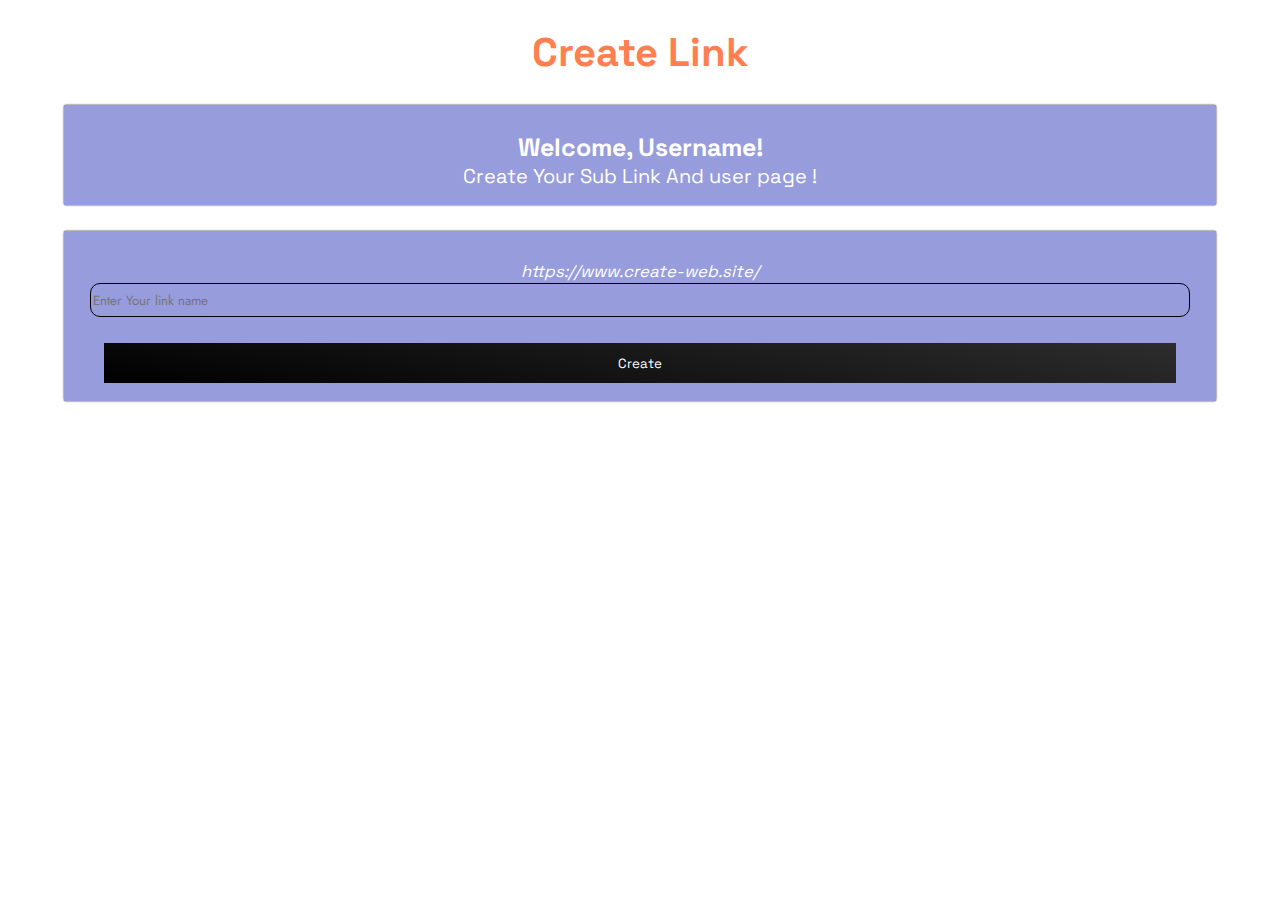
<file: domain.html>
<!DOCTYPE html>
<html>

<head>
   <link rel="stylesheet" href="https://cdnjs.cloudflare.com/ajax/libs/font-awesome/4.7.0/css/font-awesome.min.css">

   <link rel="preconnect" href="https://fonts.googleapis.com">
<link rel="preconnect" href="https://fonts.gstatic.com" crossorigin>
<link href="https://fonts.googleapis.com/css2?family=Space+Grotesk&display=swap" rel="stylesheet">
   <link rel="stylesheet" href="style.css">
   <meta charset="UTF-8">
   <meta name="viewport" content="width=device-width, initial-scale=1">
   <title>Create Link </title>
</head>

<body class="link">
   
<section id="hold" class="loadbg">
 <div class="load fa-spin"></div>  
</section>
   <center>
<h1 class="hedin">Create Link</h1>
<section class="linkbox">
 <br>
 <b class="wel">Welcome, <span>Username</span>!</b> <br> 
 <span>Create Your Sub Link And user page !</span>  
</section>
<h1></h1>
<bdo>
   <section class="linkbox box1"><br>
   <i>
      <small>https://www.create-web.site/</small>
   </i>
    <div>
 
  <form action="server.php" method="post">
   <input name="folder" class="box" placeholder="Enter Your link name" type="text"><br/><br/>
   <button onclick="data()" class="btn" type="submit">Create</button>
  </form>
     
  </div>
  
   </section>
</bdo>





   </center>
<script src="main.js"></script>
</body>

</html>
</file>
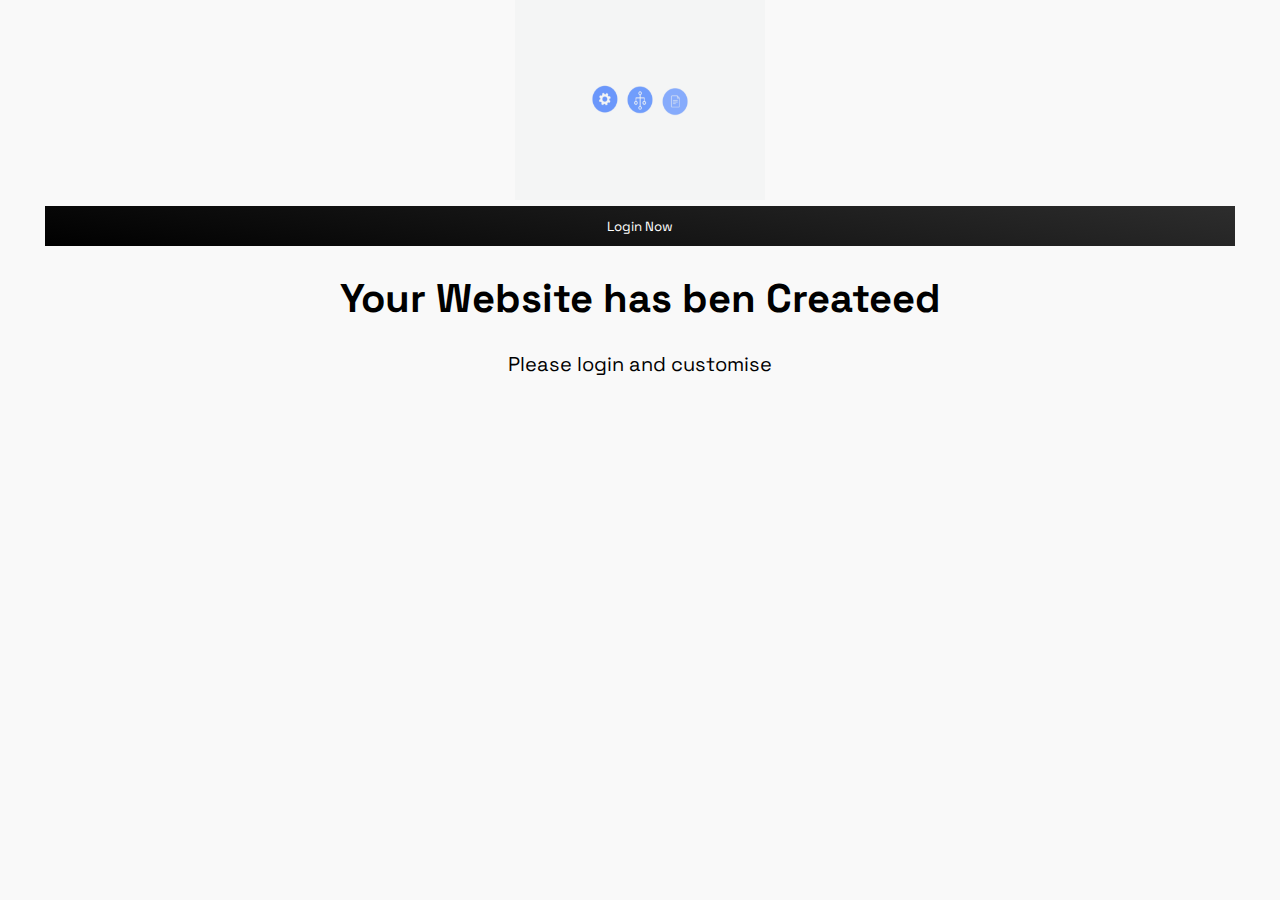
<file: done.html>
<!DOCTYPE html>
<html>

<head>
   <link rel="stylesheet" href="style.css">
   <meta charset="UTF-8">
   <meta name="viewport" content="width=device-width, initial-scale=1">
   <title>Done Please Login Now</title>
</head>

<body>
  <center>
  <img src="cloud.gif" class="gif1"> 
  <br>
 <button onclick="window.location.href='index.html'" class="btn">Login Now</button>
 
 <div>
    <h1>Your Website has ben Createed </h1>
    <p>Please login and customise</p>
 </div>
   </center>

   
   

</body>

</html>
</file>
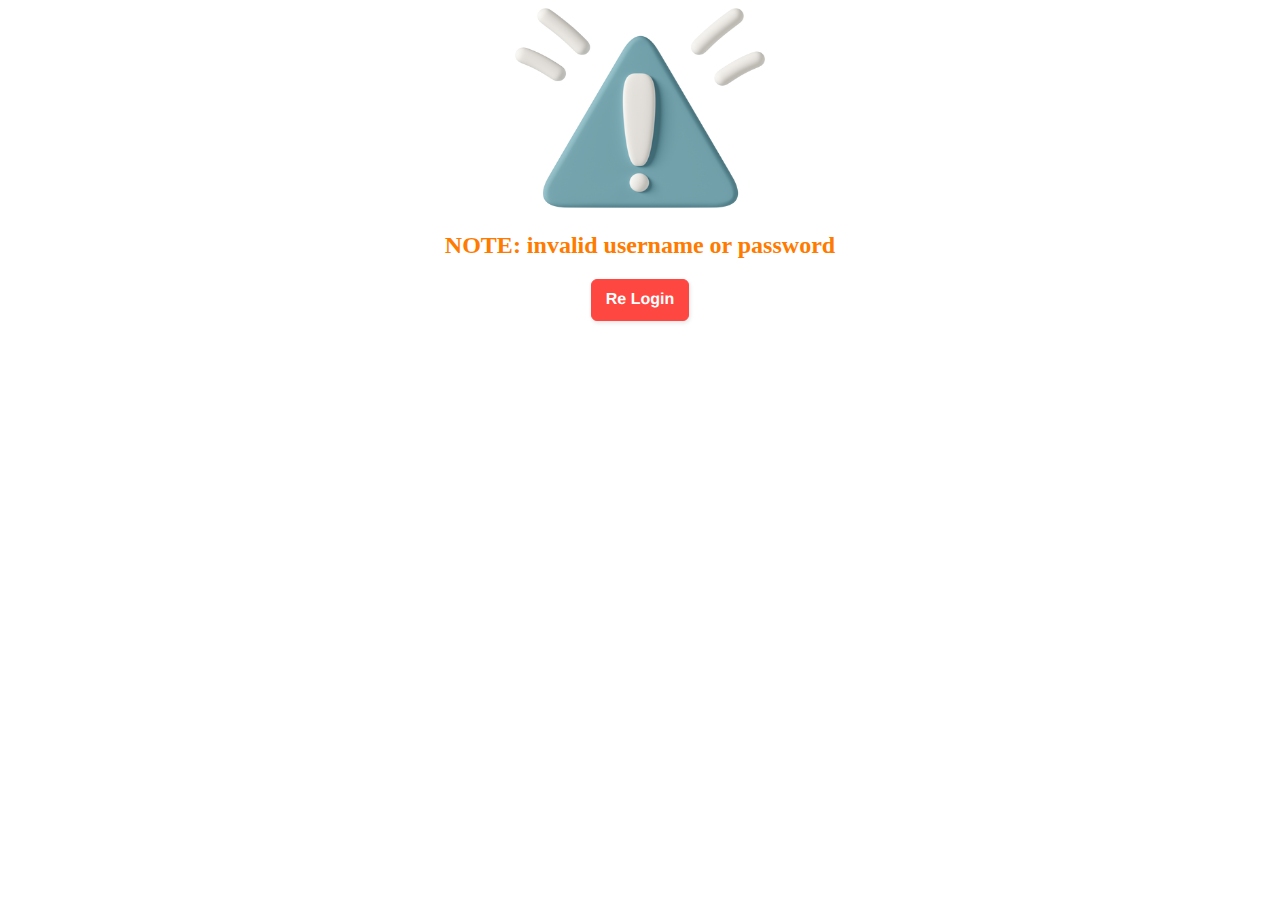
<file: errorlog.html>
<!DOCTYPE html>
<html>

<head>
  <meta charset="UTF-8">
  <meta name="viewport" content="width=device-width, initial-scale=1">
  <title>Sorry</title>
</head>
<style>
body{
 top: 0;

  
}

  img{
    height: 200px;
    width: 250px;
  
  }
  h2{
    color: #FF7B00;
    text-align: center;
  }
  h3{
    color: #FF3100;
    text-align: center;
  }

 .button-24 {
  background: #FF4742;
  border: 1px solid #FF4742;
  border-radius: 6px;
  box-shadow: rgba(0, 0, 0, 0.1) 1px 2px 4px;
  box-sizing: border-box;
  color: #FFFFFF;
  cursor: pointer;
  display: inline-block;
  font-family: nunito,roboto,proxima-nova,"proxima nova",sans-serif;
  font-size: 16px;
  font-weight: 800;
  line-height: 16px;
  min-height: 40px;
  outline: 0;
  padding: 12px 14px;
  text-align: center;
  text-rendering: geometricprecision;
  text-transform: none;
  user-select: none;
  -webkit-user-select: none;
  touch-action: manipulation;
  vertical-align: middle;
}

.button-24:hover,
.button-24:active {
  background-color: initial;
  background-position: 0 0;
  color: #FF4742;
}

.button-24:active {
  opacity: .5;
} 
</style>
<body>

  <center>
  

<img src="loge.png"/>
<h2>NOTE: invalid username or password </h2>

  
<button onclick="window.location.href='index.html'" class="button-24">Re Login</button>
  </center>

</body>

</html>
</file>
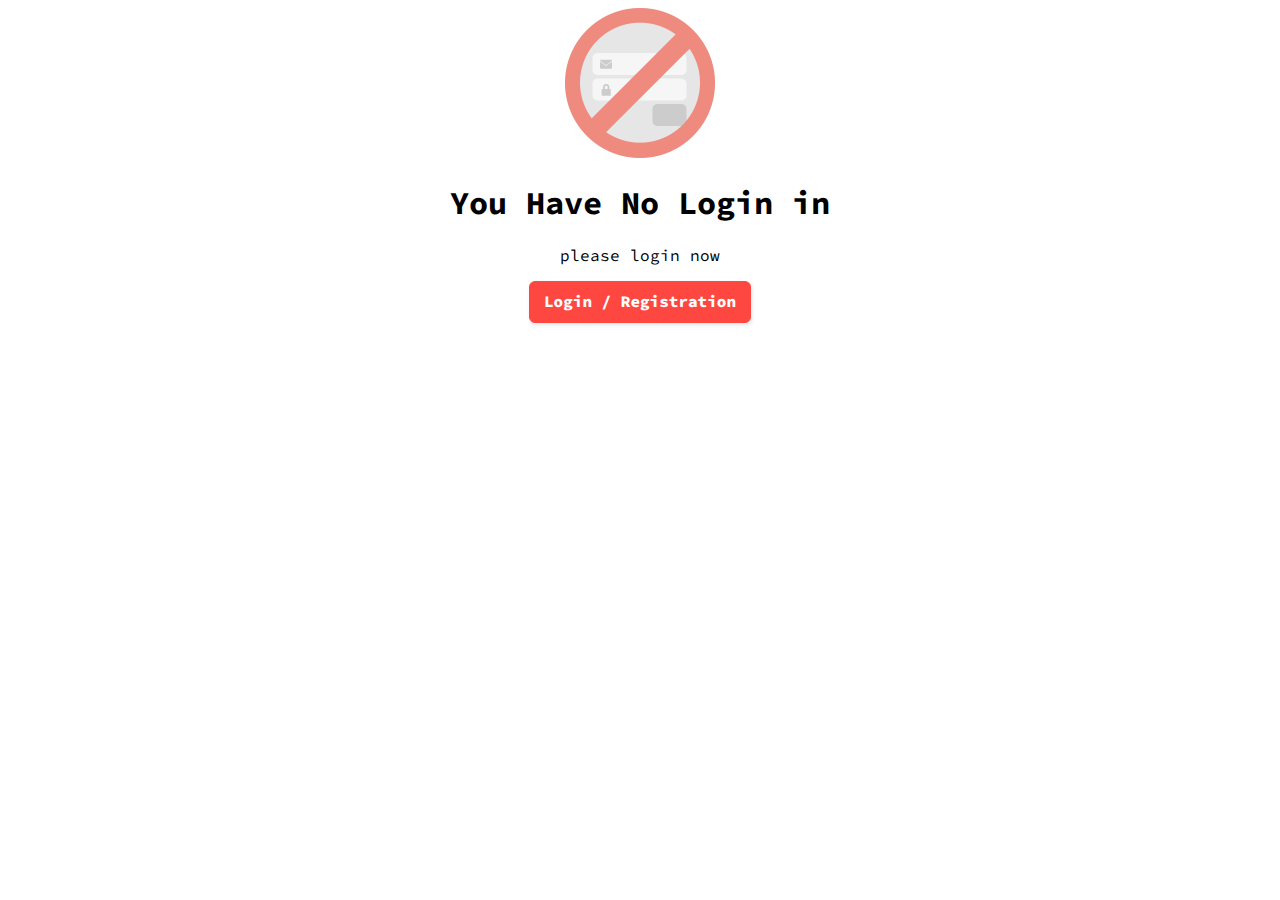
<file: nologin.html>
<!DOCTYPE html>
<html>

<head>
  <link rel="preconnect" href="https://fonts.googleapis.com">
<link rel="preconnect" href="https://fonts.gstatic.com" crossorigin>
<link href="https://fonts.googleapis.com/css2?family=Source+Code+Pro&display=swap" rel="stylesheet">
  <meta charset="UTF-8">
  <meta name="viewport" content="width=device-width, initial-scale=1">
  <title>No Login</title>
</head>
<style>
body{
  font-family: 'Source Code Pro', monospace;
}
  img{
    width: 150px;
    height: 150px;
  }
  
 .button-24 {
   font-family: 'Source Code Pro', monospace;
  background: #FF4742;
  border: 1px solid #FF4742;
  border-radius: 6px;
  box-shadow: rgba(0, 0, 0, 0.1) 1px 2px 4px;
  box-sizing: border-box;
  color: #FFFFFF;
  cursor: pointer;
  display: inline-block;
 
  font-size: 16px;
  font-weight: 800;
  line-height: 16px;
  min-height: 40px;
  outline: 0;
  padding: 12px 14px;
  text-align: center;
  text-rendering: geometricprecision;
  text-transform: none;
  user-select: none;
  -webkit-user-select: none;
  touch-action: manipulation;
  vertical-align: middle;
}

.button-24:hover,
.button-24:active {
  background-color: initial;
  background-position: 0 0;
  color: #FF4742;
}

.button-24:active {
  opacity: .5;
} 

</style>
<body>
<center>
  <img src="nologin.png"/>
  <br>
  <h1>You Have No Login in</h1>
  <p>please login now</p>
  <button class="button-24" onclick="window.location.href='index.html'">Login / Registration</button>
</center>
</body>

</html>
</file>
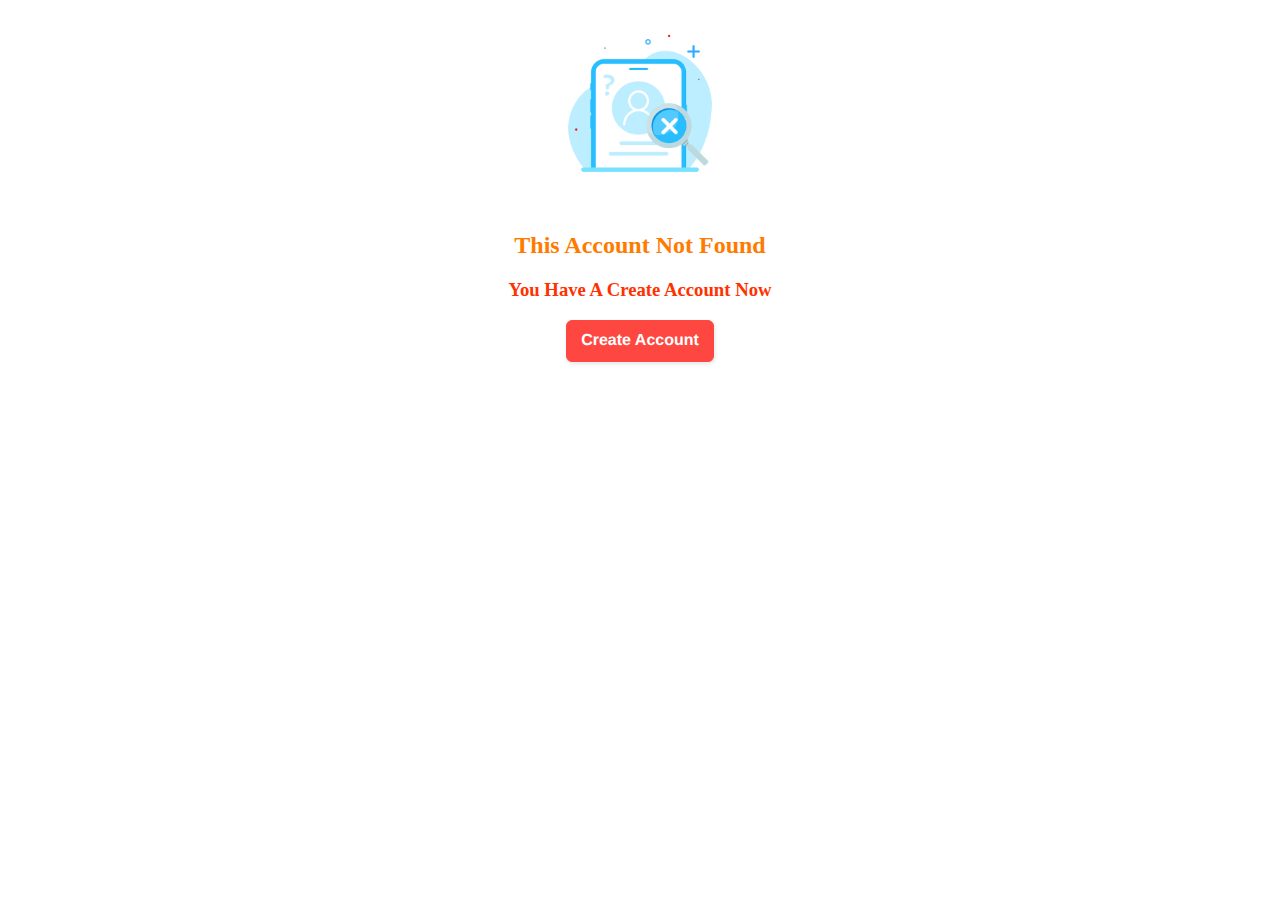
<file: not.html>
<!DOCTYPE html>
<html>

<head>
  <meta charset="UTF-8">
  <meta name="viewport" content="width=device-width, initial-scale=1">
  <title>Sorry</title>
</head>
<style>

  img{
    height: 200px;
    width: 200px;
  }
  h2{
    color: #FF7B00;
    text-align: center;
  }
  h3{
    color: #FF3100;
    text-align: center;
  }

 .button-24 {
  background: #FF4742;
  border: 1px solid #FF4742;
  border-radius: 6px;
  box-shadow: rgba(0, 0, 0, 0.1) 1px 2px 4px;
  box-sizing: border-box;
  color: #FFFFFF;
  cursor: pointer;
  display: inline-block;
  font-family: nunito,roboto,proxima-nova,"proxima nova",sans-serif;
  font-size: 16px;
  font-weight: 800;
  line-height: 16px;
  min-height: 40px;
  outline: 0;
  padding: 12px 14px;
  text-align: center;
  text-rendering: geometricprecision;
  text-transform: none;
  user-select: none;
  -webkit-user-select: none;
  touch-action: manipulation;
  vertical-align: middle;
}

.button-24:hover,
.button-24:active {
  background-color: initial;
  background-position: 0 0;
  color: #FF4742;
}

.button-24:active {
  opacity: .5;
} 

</style>
<body>
  <center>

<img src="not.png"/>
<h2>This Account Not Found</h2>
<h3>You Have A Create Account Now</h3>
  
<button onclick="window.location.href='index.html'" class="button-24">Create Account</button>
</center>

</body>

</html>
</file>
<file: style.css>
@import url('https://fonts.googleapis.com/css2?family=Jost&family=Space+Grotesk&display=swap');


body {
    font-size: 15pt;
    margin: 0;
    background-color: #F9F9F9;
   font-family: 'Space Grotesk', sans-serif; 
}
.logbox{
   height: 580px;
   width: 370px;
   background-color: #FFEFEF;
   border-radius: 10px;
   box-shadow: rgba(60, 64, 67, 0.3) 0px 1px 2px 0px, rgba(60, 64, 67, 0.15) 0px 2px 6px 2px;
}
.logbox .btnbox{
   height: 60px;
   width: 100%;
   background-color: #FFFFFF;
   box-shadow: rgba(50, 50, 93, 0.25) 0px 50px 100px -20px, rgba(0, 0, 0, 0.3) 0px 30px 60px -30px, rgba(10, 37, 64, 0.35) 0px -2px 6px 0px inset;
}
.logbox .btnbox .logbtn{
   height: 60px;
   width: 50%;
   float: left;
   background-color: #FFFFFF00;
   border-top: none;
   border-bottom: none;
   font-size: 22px;
   font-family: 'Space Grotesk', sans-serif;
}
.logbtn:active{
   box-shadow: rgb(204, 219, 232) 3px 3px 6px 0px inset, rgba(255, 255, 255, 0.5) -3px -3px 6px 1px inset;
}
.active{
   box-shadow: rgb(204, 219, 232) 3px 3px 6px 0px inset, rgba(255, 255, 255, 0.5) -3px -3px 6px 1px inset;
}
.b1{
   border-left: none;
   border-right: 0.5px solid #00EDFF;

}
.b2{
   border-right: none;
   border-left: 0.5px solid #00EDFF;

}
.input{
  transition: ease 0.4s all;
   height: 40px;
   width: 90%;
   background-color: #FFFFFF00;
   outline:none;
   font-size: 20px;
   border-top: none;
   border-left: none;
   border-right: none;
   border-bottom: 1px solid #00000054;
}
.input:hover{
   border-bottom: 3px solid #139D00;
   border-inline-width: 100px;
   box-shadow: 0 0 200px 0 #0000000F;
}
.input::placeholder{
   color: #5E834F;
     font-family: 'Space Grotesk', sans-serif; 
 
}
.show{
   position: relative;
   top: 2px;
   right: 70px;
}
.flot{
   float: left;
   margin: 20px;
}
.chek{
  accent-color: #FF0000;
  font-size: 30px;
  background-color: #FF0000;
 
}
.btn{
   height: 40px;
   outline: none;
   width: 93%;
   border:none;
   background-color: black;
   background-image: linear-gradient(190deg, #2D2D2D,#000000);
   color: white;
     font-family: 'Space Grotesk', sans-serif; 

}
.reg{
   display: none;
}
.none{
   display: none;
}
.error{
   display: none;
   background-color: #FF00004F;
   width: 300px;
   padding: 14px;
   color: #FF0000;
   border-left: 8px solid red;
}
.ani{
   animation: nahid 0.2s;
}
@keyframes nahid{ 
   from{
      transform: rotateZ(0deg);
   }
   to{
       transform: rotateZ(360deg);
     
   }
}
.link{
   background-color: #FFFFFF4D;
   color: white;
      font-family: 'Space Grotesk', sans-serif; 

}
.hedin{
   color: coral;
}
.linkbox{
   height: 100px;
   width: 90%;
   background-color: #979CDC;
   box-shadow: 0 0 2px 0 black;
   border-radius: 2px;
}

.wel{
  color: #FFFFFF;
 
  font-size: 25px;
}
.box{
   font-family: 'Jost', sans-serif;
   height: 30px;
   width: 95%;
   background-color: #FFFFFF00;
   border: 0.2px solid black;
   outline: none;
   transition:all 0.4s ease;
   color: #133CFF;
   border-radius: 10px;
}
.box:hover{
     border: none;
     text-align: center;
}
.box1{
   height: 170px;
}
.loadbg{
   display: none;
   position: fixed;
   right: 0;
   padding: 70px;
   background-color: #E0E0E0;
   height: 100px;
   width: 100px;
    animation:  load 0.3s; 

}
.load{
  
   height: 100px;
   width: 100px;
   border-top: 5px solid #1529FF;
   border-left: 5px solid #1529FF;
   border-right: 5px solid #1529FF;
   border-radius: 100px;
   border-bottom: 5px solid #1529FF00;
}
@keyframes load{
   from{
     width: 0;
   }
   to{width: 100px;}
}
.gif1{
   height: 200px;
   width: 250px;
   
}
</file>
